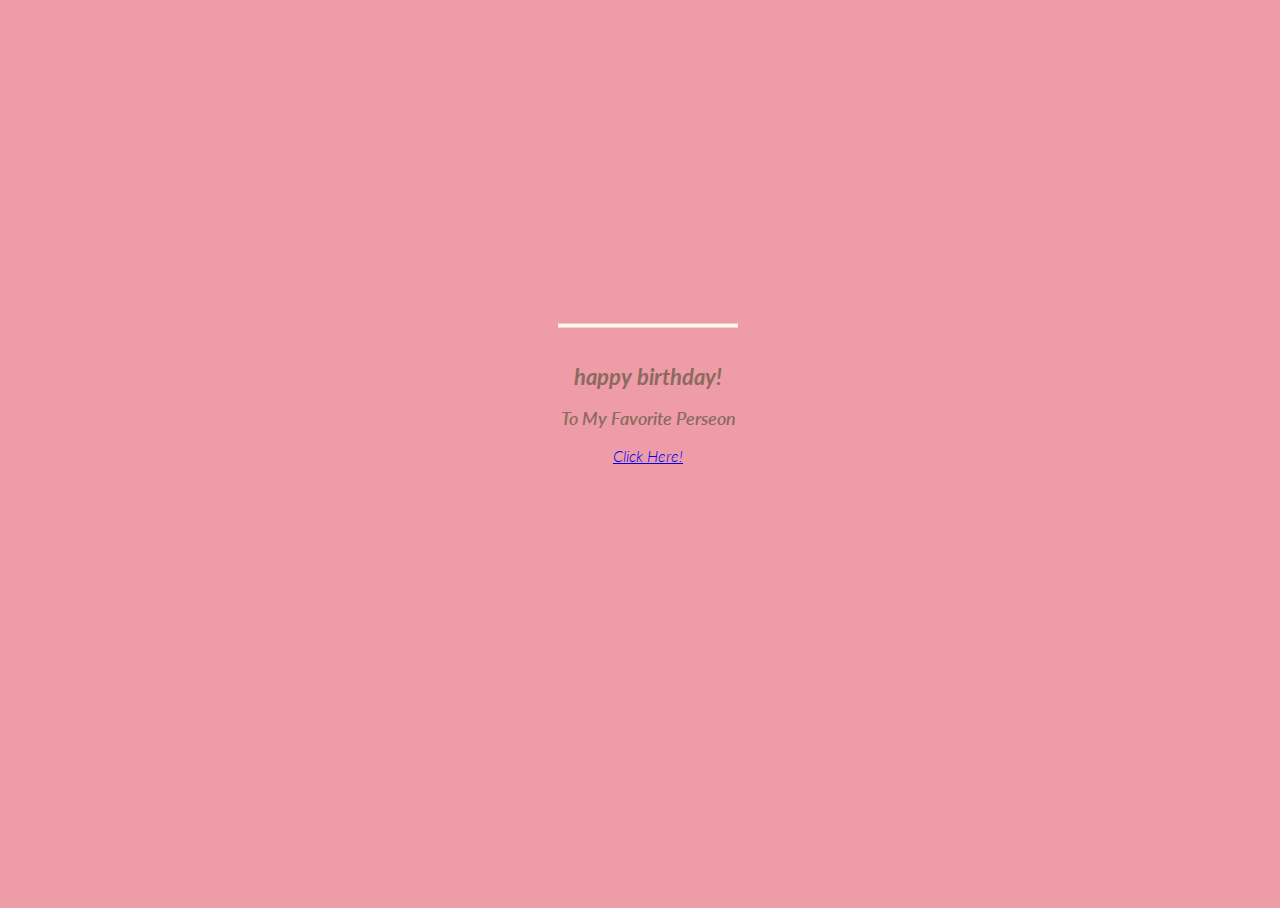
<file: index.html>
<!DOCTYPE html>
<html lang="en">
  <head>
    <meta charset="UTF-8">
    <meta name="viewport" content="width=device-width, initial-scale=1.0">
    <title>Document</title>
    <style>
      @import url(https://fonts.googleapis.com/css?family=Lato:300italic);

      html,
      body {
        width: 100%;
        height: 100%;
        scrollbar-width: none;
        overflow: hidden;
      }

      body {
        background: #ee9ca7;
      }

      .name{
        font-size: 1.1rem;
        font-weight: 600;
      }

      #cake {
        display: block;
        position: relative;
        margin: -10em auto 0 auto;
      }

      /* ============================================== Candle
      */

      .cake {
        background: #ffffff;
        border-radius: 10px;
        position: absolute;
        top: 228px;
        left: 50%;
        margin-left: -2.4px;
        margin-top: -8.33333333px;
        width: 5px;
        height: 35px;
        transform: translateY(-300px);
        backface-visibility: hidden;
        animation: in 500ms 6s ease-out forwards;
      }
      .cake:after,
      .cake:before {
        background: rgba(255, 0, 0, 0.4);
        content: "";
        position: absolute;
        width: 100%;
        height: 2.22222222px;
      }
      .cake:after {
        top: 25%;
        left: 0;
      }
      .cake:before {
        top: 45%;
        left: 0;
      }

      /* ============================================== Fire
      */

      .fuego {
        border-radius: 100%;
        position: absolute;
        top: -20px;
        left: 50%;
        margin-left: -2.6px;
        width: 6.66666667px;
        height: 18px;
      }
      .fuego:nth-child(1) {
        animation: fuego 2s 6.5s infinite;
      }
      .fuego:nth-child(2) {
        animation: fuego 1.5s 6.5s infinite;
      }
      .fuego:nth-child(3) {
        animation: fuego 1s 6.5s infinite;
      }
      .fuego:nth-child(4) {
        animation: fuego 0.5s 6.5s infinite;
      }
      .fuego:nth-child(5) {
        animation: fuego 0.2s 6.5s infinite;
      }

      /* ============================================== Animation Fire
      */

      @keyframes fuego {
        0%, 100% {
          background: rgba(254, 248, 97, 0.5);
          box-shadow: 0 0 40px 10px rgba(248, 233, 209, 0.2);
          transform: translateY(0) scale(1);
        }
        50% {
          background: rgba(255, 50, 0, 0.1);
          box-shadow: 0 0 40px 20px rgba(248, 233, 209, 0.2);
          transform: translateY(-20px) scale(0);
        }
      }

      @keyframes in {
        to {
          transform: translateY(0);
        }
      }

      .text {
        color: #8b6a60;
        font-family: 'Lato', sans-serif;
        font-weight: 300;
        font-style:italic;
        text-align: center;
        h1 {
          font-size: 1.4em;
        }
      }
    </style>
  </head>
  <body>
      <div class="cake">
        <div class="fuego"></div>
        <div class="fuego"></div>
        <div class="fuego"></div>
        <div class="fuego"></div>
        <div class="fuego"></div>
      </div>
      <svg id="cake" version="1.1" x="0px" y="0px" width="200px" height="500px" viewBox="0 0 200 500" enable-background="new 0 0 200 500" xml:space="preserve">
        <path fill="#a88679" d="M173.667-13.94c-49.298,0-102.782,0-147.334,0c-3.999,0-4-16.002,0-16.002
        c44.697,0,96.586,0,147.334,0C177.667-29.942,177.668-13.94,173.667-13.94z">
            <animate id="bizcocho_3" attributeName="d" calcMode="spline" keySplines="0 0 1 1; 0 0 1 1" begin="relleno_2.end" dur="0.3s" fill="freeze" values="
                              M173.667-13.94c-49.298,0-102.782,0-147.334,0c-3.999,0-4-16.002,0-16.002
        c44.697,0,96.586,0,147.334,0C177.667-29.942,177.668-13.94,173.667-13.94z
                              ;
                              M173.667,411.567c-47.995,12.408-102.955,12.561-147.334,0
        c-3.848-1.089-0.189-16.089,3.661-15.002c44.836,12.66,90.519,12.753,139.427,0.07
        C173.293,395.631,177.541,410.566,173.667,411.567z
                              ;
                              M173.667,427.569c-49.795,0-101.101,0-147.334,0c-3.999,0-4-16.002,0-16.002
        c46.385,0,97.539,0,147.334,0C177.668,411.567,177.667,427.569,173.667,427.569z
                              " />
        </path>
        <path fill="#8b6a60" d="M100-178.521c1.858,0,3.364,1.506,3.364,3.363c0,0,0,33.17,0,44.227
        c0,19.144,0,57.431,0,76.574c0,10.152,0,40.607,0,40.607c0,1.858-1.506,3.364-3.364,3.364l0,0c-1.858,0-3.364-1.506-3.364-3.364c0,0,0-30.455,0-40.607c0-19.144,0-57.432,0-76.575c0-11.057,0-44.226,0-44.226C96.636-177.015,98.142-178.521,100-178.521
        L100-178.521z">
            <animate id="relleno_2" attributeName="d" calcMode="spline" keySplines="0 0 1 1; 0 0 1 1; 0 0 0.58 1" begin="bizcocho_2.end" dur="0.5s" fill="freeze" values="
                              M100-178.521c1.858,0,3.364,1.506,3.364,3.363c0,0,0,33.17,0,44.227
        c0,19.144,0,57.431,0,76.574c0,10.152,0,40.607,0,40.607c0,1.858-1.506,3.364-3.364,3.364l0,0c-1.858,0-3.364-1.506-3.364-3.364c0,0,0-30.455,0-40.607c0-19.144,0-57.432,0-76.575c0-11.057,0-44.226,0-44.226C96.636-177.015,98.142-178.521,100-178.521
        L100-178.521z
                              ;
                              M100,267.257c1.858,0,3.364,1.506,3.364,3.363c0,0,0,33.17,0,44.227
        c0,19.143,0,57.43,0,76.574c0,10.151,0,40.606,0,40.606c0,1.858-1.506,3.364-3.364,3.364l0,0c-1.858,0-3.364-1.506-3.364-3.364
        c0,0,0-30.455,0-40.606c0-19.145,0-57.432,0-76.576c0-11.057,0-44.225,0-44.225C96.636,268.763,98.142,267.257,100,267.257
        L100,267.257z
                              ;
                              M93.928,405.433c-0.655,6.444-0.102,9.067,2.957,11.798c0,0,8.083,5.571,16.828,3.503
        c18.629-4.406,43.813,6.194,50.792,7.791c14.75,3.375,9.162,6.867,9.162,6.867c-2.412,2.258-58.328,0-73.667,0l0,0
        c-1.858,0-69.995,2.133-73.667,0c0,0-3.337-2.439,6.172-5.992c11.375-4.25,52.875,8.822,47.139-9.442
        c-6.333-20.167,5.226-21.514,5.226-21.514c3.435-0.915,12.78-6.663,10.923-0.546L93.928,405.433z
                              ;
                              M102.242,427.569c5.348,0,14.079,0,17.462,0c0,0,17.026,0,27.504,0
        c19.143,0,20.39-3.797,26.459,0c3,1.877,0,7.823,0,7.823c-2.412,2.258-58.328,0-73.667,0l0,0c-1.858,0-67.187,0-73.667,0
        c0,0-4.125-4.983,0-7.823c5.201-3.58,16.085,0,23.725,0c8.841,0,20.762,0,20.762,0c3.686,0,8.597,0,19.511,0H102.242z
                              " />
        </path>
        <path fill="#a88679" d="M173.667-15.929c-46.512,0-105.486,0-147.334,0c-3.999,0-4-16.002,0-16.002
        c43.566,0,97.96,0,147.334,0C177.667-31.931,177.666-15.929,173.667-15.929z">
            <animate id="bizcocho_2" attributeName="d" calcMode="spline" keySplines="0 0 1 1; 0 0 1 1; 0.25 0 0.58 1" begin="relleno_1.end" dur="0.5s" fill="freeze" values="
                              M173.667-15.929c-46.512,0-105.486,0-147.334,0c-3.999,0-4-16.002,0-16.002
        c43.566,0,97.96,0,147.334,0C177.667-31.931,177.666-15.929,173.667-15.929z
                              ;
                              M173.434,445.393c-47.269,8.001-105.245,8.001-147.334,0c-3.929-0.747-0.692-16.543,3.243-15.824
        c43.828,8.001,92.165,8.001,140.739,0C174.029,428.918,177.377,444.726,173.434,445.393z
                              ;
                              M173.667,449.514c-47.576-5.454-102.799-5.744-147.333,0c-3.966,0.512-3.938-15.297,0-16.002
        c43.683-7.823,97.646-8.026,147.333,0C177.616,434.15,177.642,449.969,173.667,449.514z
                              ;
                              M173.667,451.394c-49.298,0-102.782,0-147.334,0c-3.999,0-4-16.002,0-16.002
        c44.697,0,96.586,0,147.334,0C177.667,435.392,177.668,451.394,173.667,451.394z
                              " />
        </path>
        <path fill="#8b6a60" d="M101.368-73.685c0,12.164,0,15.18,0,28.519c0,22.702,0-13.661,0,8.304c0,14.48,0,18.233,0,30.512
        c0,1.753-2.958,1.847-2.958,0c0-12.68,0-16.277,0-30.401c0-21.983,0,11.66,0-8.305c0-13.027,0-15.992,0-28.628
        C98.411-75.883,101.368-75.592,101.368-73.685z">
            <animate id="relleno_1" attributeName="d" calcMode="spline" keySplines="0 0 1 1; 0 0 1 1; 0 0 0.6 1" begin="bizcocho_1.end" dur="0.5s" fill="freeze" values="
                              M101.368-73.685c0,12.164,0,15.18,0,28.519c0,22.702,0-13.661,0,8.304c0,14.48,0,18.233,0,30.512
        c0,1.753-2.958,1.847-2.958,0c0-12.68,0-16.277,0-30.401c0-21.983,0,11.66,0-8.305c0-13.027,0-15.992,0-28.628
        C98.411-75.883,101.368-75.592,101.368-73.685z
                              ;
                              M101.368,350.885c0,12.164,0,65.18,0,78.518c0,22.703,0-33.66,0-11.695c0,14.48,0,28.232,0,40.512
        c0,1.753-2.958,1.847-2.958,0c0-12.68,0-26.277,0-40.402c0-21.982,0,31.66,0,11.695c0-13.027,0-65.992,0-78.627
        C98.411,348.686,101.368,348.977,101.368,350.885z
                              ;
                              M128.38,447.567c37.626,6.312,39.303,13.658,26.833,12.833c-22.653-1.499-13.636-0.831-23.302-0.831
        c-14.48,0-17.884,0-30.163,0c-2.087,0-2.068,0-3.915,0c-13.333,0-8.963,0-23.088,0c-11.668,0-14.062,5.995-27.532,1.164
        c-12.629-4.529,38.667-3.167,46.833-17.333C100.077,432.94,105.546,443.736,128.38,447.567z
                              ;
                              M173.667,451.394c2.875,0,2.997,9.257,0,9.131c-22.662-0.956-32.09-0.956-41.756-0.956
        c-14.48,0-17.884,0-30.163,0c-2.087,0-2.068,0-3.915,0c-13.333,0-8.963,0-23.088,0c-11.668,0-34.99-0.294-48.412,1.831
        c-4.109,0.65-3.01-10.006,0-10.006C37.129,451.394,149.379,451.394,173.667,451.394z
                              " />
        </path>
        <path fill="#a88679" d="M173.667,21.571c-33.174,0-111.467,0-147.334,0c-4,0-4-16.002,0-16.002c39.836,0,105.982,0,147.334,0
        C177.668,5.569,177.667,21.571,173.667,21.571z">
            <animate id="bizcocho_1" attributeName="d" calcMode="spline" keySplines="0 0 1 1; 0 0 1 1; 0 0 1 1; 0.25 0 1 1; 0 0 1 1; 0.25 0 0.6 1" begin="2s" dur="0.8s" fill="freeze" values="
                              M173.667,21.571c-33.174,0-111.467,0-147.334,0c-4,0-4-16.002,0-16.002c39.836,0,105.982,0,147.334,0
        C177.668,5.569,177.667,21.571,173.667,21.571z
                              ;
                              M173.667,459.569c-33.197,16.002-110.782,16.002-147.334,0c-3.664-1.604,1.614-15.617,5.337-14.153
        c40.702,16.002,94.289,16.104,136.505,0.103C171.917,444.1,177.271,457.832,173.667,459.569z
                              ;
                              M171.817,475.571c-39.361-3.001-105.438-2.571-143.556,0c-3.991,0.27-7.377-14.736-3.387-15.014
        c41.553-2.888,104.421-3.121,150.51-0.233C179.378,460.574,175.806,475.875,171.817,475.571z
                              ;
                              M171.817,459.564c-38.8-12.188-104.504-13.762-143.556,0c-3.772,1.329-7.961-12.604-4.178-13.905
        c40.864-14.064,105.114-15.52,151.918-0.973C179.822,445.874,175.634,460.762,171.817,459.564z
                              ;
                              M173.667,475.571c-46.376-5.005-105.924-4.003-147.334,0c-3.981,0.385-3.479-15.421,0.479-16.002
        c43.087-6.327,97.705-7.083,146.855,0.438C177.621,460.613,177.644,476,173.667,475.571z
                              ;
                              M173.667,474.117c-46.376,1.866-105.638,2.01-147.334,0c-3.995-0.192-3.52-16.144,0.479-16.002
        c43.794,1.55,96.341,1.541,145.723,0C176.532,457.99,177.663,473.956,173.667,474.117z
                              ;
                              M173.667,475.571c-46.512,0-105.486,0-147.334,0c-3.999,0-4-16.002,0-16.002c43.566,0,97.96,0,147.334,0
        C177.667,459.569,177.666,475.571,173.667,475.571z
                              " />
        </path>
        <path fill="#fefae9" d="M104.812,113.216c0,3.119-2.164,5.67-4.812,5.67c-2.646,0-4.812-2.551-4.812-5.67c0-5.594,0-16.782,0-22.375
      c0-5.143,0-15.427,0-20.568c0-7.333,0-21.998,0-29.33c0-5.523,0-16.569,0-22.092c0-3.295,0-9.885,0-13.181
      C95.188,2.551,97.353,0,100,0c2.648,0,4.812,2.551,4.812,5.669c0,3.248,0,9.743,0,12.991c0,5.428,0,16.284,0,21.711
      c0,7.618,0,22.854,0,30.472c0,4.952,0,14.854,0,19.807C104.812,96.292,104.812,107.576,104.812,113.216z">
            <animate id="crema" attributeName="d" calcMode="spline" keySplines="0 0 1 1; 0 0 1 1; 0 0 1 1; 0.25 0 1 1; 0 0 1 1; 0 0 0.58 1" begin="bizcocho_3.end" dur="2s" fill="freeze" values="
                              M104.812,113.216c0,3.119-2.164,5.67-4.812,5.67c-2.646,0-4.812-2.551-4.812-5.67c0-5.594,0-16.782,0-22.375
      c0-5.143,0-15.427,0-20.568c0-7.333,0-21.998,0-29.33c0-5.523,0-16.569,0-22.092c0-3.295,0-9.885,0-13.181
      C95.188,2.551,97.353,0,100,0c2.648,0,4.812,2.551,4.812,5.669c0,3.248,0,9.743,0,12.991c0,5.428,0,16.284,0,21.711
      c0,7.618,0,22.854,0,30.472c0,4.952,0,14.854,0,19.807C104.812,96.292,104.812,107.576,104.812,113.216z
                              ;
                              M104.812,405.897c0,3.119-2.164,5.67-4.812,5.67c-2.646,0-4.812-2.551-4.812-5.67c0-5.594,0-16.782,0-22.376
      c0-5.143,0-15.426,0-20.568c0-7.332,0-21.997,0-29.33c0-5.522,0-16.568,0-22.092c0-3.295,0-9.885,0-13.181
      c0-3.118,2.165-5.669,4.812-5.669c2.648,0,4.812,2.551,4.812,5.669c0,3.247,0,9.743,0,12.991c0,5.428,0,16.283,0,21.711
      c0,7.618,0,22.854,0,30.473c0,4.951,0,14.854,0,19.807C104.812,388.972,104.812,400.256,104.812,405.897z
                              ;
                              M111.873,411.567c-3.119,0-9.226,0-11.874,0c-2.646,0-7.748,0-10.867,0c-7.086,0-12.698,0-18.292,0
      c-6.592,0-12.871,7.371-19.166,3.008c-10.043-6.961-7.776-10.169,2.991-17.745c12.61-8.873,27.713,1.994,25.919-7.531
      c-2.589-13.742,11.008-14.513,11.365-17.789c0.441-4.051,4.235-11.107,8.051-8.175c3.113,2.393,1.007,8.008,0,13.159
      c-1.871,9.569,8.058,2.113,9.494,14.155c2.592,21.732,21.184-0.675,29.309,7.976c5.216,5.553,18.413,5.552,15.426,12.942
      c-3.131,7.745-15.825-4.369-23.8,2.903C126.261,418.271,118.301,411.567,111.873,411.567z
                              ;
                              M111.873,411.567c-3.119,0-9.226,0-11.874,0c-2.646,0-9.734,4.069-12.853,4.069
      c-7.086,0-10.712-4.069-16.306-4.069c-6.592,0-12.12,6.013-19.166,3.008c-7.053-3.008-7.458,2.026-18.659,1.165
      c-6.832-0.525-7.522-3.034-7.533-6.265c-0.037-10.336,22.073-2.452,36.613-2.628c10.234-0.124,19.856-1.439,37.905-2.102
      c16.642-0.61,32.699,1.552,46.009,1.927c12.438,0.351,29.663-8.99,31.532,3.315c0.773,5.093-5.605,3.342-11.211,9.579
      c-5.093,5.667-7.59-4.605-12.965-3.832c-8.269,1.189-14.962-8.537-22.937-1.265C126.261,418.271,118.301,411.567,111.873,411.567z
                              ;
                              M110.946,413.652c-2.904-1.137-8.405-2.748-12.446-0.97c-6.099,2.685-7.273,10.358-13.253,8.242
      c-7.843-2.775-8.953-5.008-14.546-5.01c-24.653-0.011-4.849,26.507-18.264,26.507c-12.377,0,5.791-33.537-19.422-26.682
      c-7.703,2.095-9.806-0.942-9.817-4.173c-0.037-10.336,24.357-4.544,38.897-4.72c10.234-0.124,19.856-1.439,37.905-2.102
      c16.642-0.61,32.699,1.552,46.009,1.927c12.438,0.351,28.973-8.865,31.532,3.315c1.449,6.896,0.318,15.624-3.874,15.624
      c-7.619,0-1.788-15.192-19.243-7.111c-7.581,3.51-15.963-9.738-26.669,1.066C120.644,426.744,118.381,416.561,110.946,413.652z
                              ;
                              M111.547,413.9c-2.969-0.956-8.775-0.949-13.167-0.5c-14.667,1.5-8.325,16.508-14.667,16.666
      c-6.667,0.166-0.167-13.5-13.013-14.151c-30.471-1.545-5.572,46.651-18.987,46.651c-12.377,0,10.333-50.166-18.667-44.5
      c-7.835,1.531-9.537-1.417-9.548-4.647c-0.037-10.336,23.675-5.177,38.215-5.353c10.234-0.124,20.618-1.671,38.667-2.333
      c16.642-0.61,32.023,1.458,45.333,1.833c12.438,0.351,33.819-8.431,33.199,4.001c-0.532,10.666,0.414,26.166-5.245,25.833
      c-7.606-0.447-2.954-31.5-19.243-18.899c-7.985,6.177-17.658-5.969-27.377,5.732C118.88,434.066,121.38,417.067,111.547,413.9z
                              ;
                              M111.547,415.233c-6.667-0.834-9.667,4.667-13.833,3.333c-19.649-6.291-8.158,22.176-14.5,22.334
      c-6.667,0.166,2.833-18-13.333-22.167c-29.544-7.615-9.667,43.833-20.167,43.833c-10.333,0,8.004-55.006-16.833-39
      c-7.5,4.833-9.508-3.78-9.299-7.004c0.799-12.329,23.592-7.153,38.132-7.329c10.234-0.124,20.238-1.505,38.287-2.167
      c16.642-0.61,32.903,1.125,46.213,1.5c12.438,0.351,35.058-5.579,31.863,6.451c-5.532,20.833,1.25,28.216-4.409,27.883
      c-7.606-0.447-6.058-37.895-20.62-23.333c-10.167,10.166-15.972-0.747-25,12C119.547,443.568,121.798,416.515,111.547,415.233z
                              " />
        </path>
        <rect x="10" y="475.571" fill="#fefae9" width="180" height="4" />
      </svg>
      <div class="text">
      <h1>happy birthday!</h1>
      <p class="name">To My Favorite Perseon</p>
      <p><a href="https://github.com/Saturnlepira/HappyBirthday/blob/main/letter/valentine-confession.html">Click Here!</a></p>
      </div>
  </body>
</html>
</file>
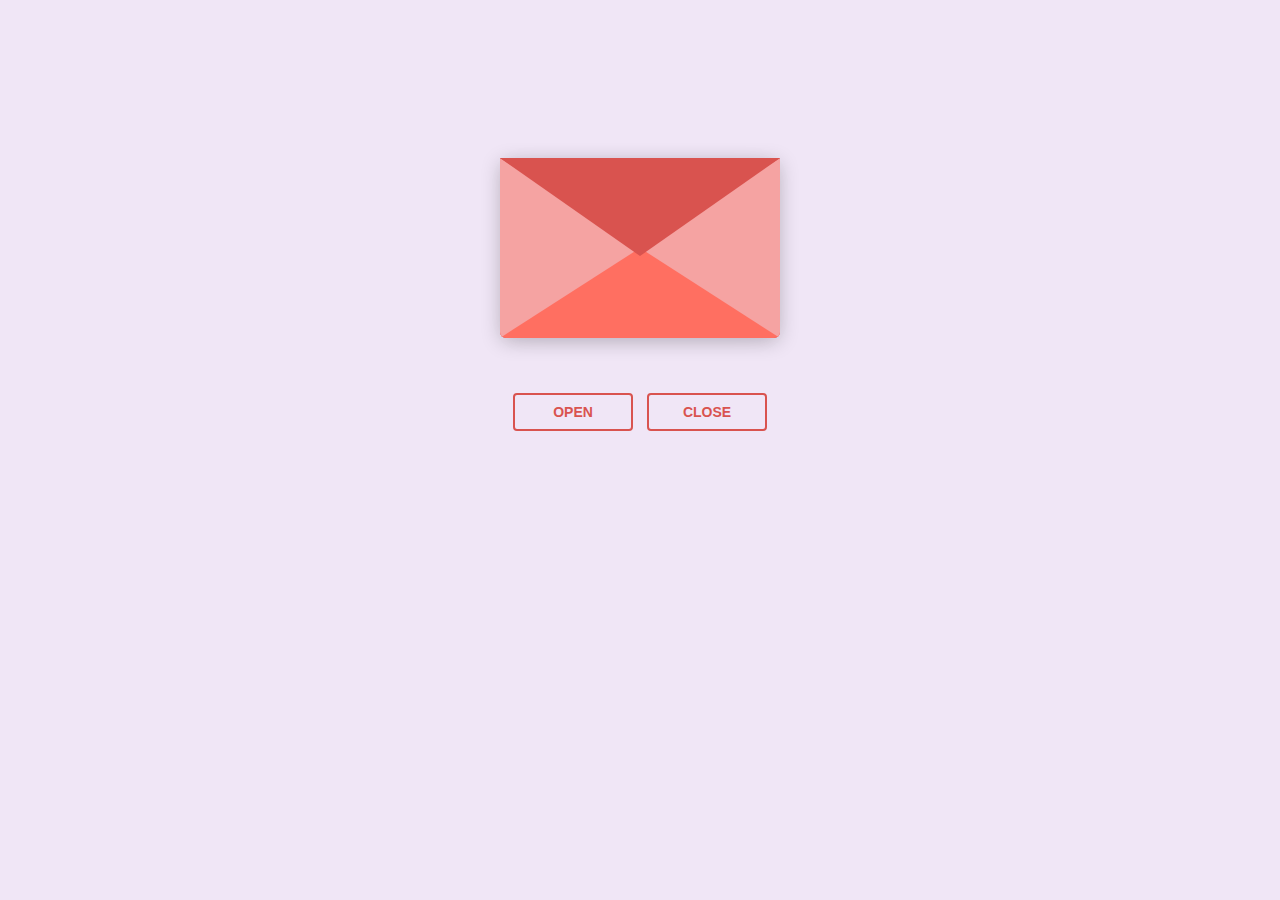
<file: love letter2 code/love letter 2.html>
<!DOCTYPE html>
<html lang="en">
  <head>
    <meta charset="UTF-8" />
    <title>Love letter for crush</title>
    <link rel="preconnect" href="https://fonts.googleapis.com" />
    <link rel="preconnect" href="https://fonts.gstatic.com" crossorigin />
    <link
      href="https://fonts.googleapis.com/css2?family=Dancing+Script:wght@400..700&display=swap"
      rel="stylesheet" />
    <link rel="stylesheet" href="love letter 2.css" />
  </head>
  <body>
    <!-- tiktok meowish -->
    <div class="envlope-wrapper">
      <div id="envelope" class="close">
        <div class="front flap"></div>
        <div class="front pocket"></div>
        <div class="letter">
          <div class="words line1">To: NADA</div>
          <div class="words line2">Dear NADA, ANDIKA want u back to him</div>
          <div class="words line3">ANDIKA <3 NADA </div>
          <div class="words line4">ANDIKA without NADA is like crazy person</div>
        </div>
        <div class="hearts">
          <div class="heart a1"></div>
          <div class="heart a2"></div>
          <div class="heart a3"></div>
        </div>
      </div>
    </div>
    <div class="reset">
      <button id="open">Open</button>
      <button id="reset">Close</button>
    </div>

    <script src="https://cdnjs.cloudflare.com/ajax/libs/jquery/3.5.1/jquery.min.js"></script>
    <script src="love letter 2.js"></script>
  </body>
</html>
</file>
<file: love letter2 code/love letter 2.css>
#envelope {
  position: relative;
  width: 280px;
  height: 180px;
  border-bottom-left-radius: 6px;
  border-bottom-right-radius: 6px;
  margin-left: auto;
  margin-right: auto;
  top: 150px;
  background-color: #d9534f; /* Warm romantic red */
  box-shadow: 0 4px 20px rgba(0, 0, 0, 0.2);
}

.front {
  position: absolute;
  width: 0;
  height: 0;
  z-index: 3;
}

.flap {
  border-left: 140px solid transparent;
  border-right: 140px solid transparent;
  border-bottom: 82px solid transparent;
  /* a little smaller */
  border-top: 98px solid #d9534f; /* Same romantic red */
  /* a little larger */
  transform-origin: top;
  pointer-events: none;
}

.pocket {
  border-left: 140px solid #f5a3a2; /* Soft pinkish red for the pocket */
  border-right: 140px solid #f5a3a2;
  border-bottom: 90px solid #ff6f61; /* Lighter romantic red */
  border-top: 90px solid transparent;
  border-bottom-left-radius: 6px;
  border-bottom-right-radius: 6px;
}

.letter {
  position: relative;
  background-color: #fff;
  width: 90%;
  margin-left: auto;
  margin-right: auto;
  height: 90%;
  top: 5%;
  border-radius: 6px;
  box-shadow: 0 2px 26px rgba(0, 0, 0, 0.12);
  font-family: "Dancing Script", cursive;
}

.letter:after {
  content: "";
  position: absolute;
  top: 0;
  bottom: 0;
  left: 0;
  right: 0;
}

.words {
  position: absolute;
  left: 10%;
  width: 80%;
  height: 14%;
  background-color: #ffe6e6; /* Light romantic tone */
}

.words.line1 {
  top: 10%;
  font-size: 0.5rem;
  width: 20%;
  height: 7%;
  font-size: 0.7rem;
}

.words.line2 {
  top: 30%;
  text-align: center;
  font-size: 1.1rem;
}

.words.line3 {
  top: 50%;
  font-size: 1.1rem;
  text-align: center;
}

.words.line4 {
  top: 70%;
  font-size: 1.1rem;
  text-align: center;
}

.open .flap {
  transform: rotateX(180deg);
  transition: transform 0.4s ease, z-index 0.6s;
  z-index: 1;
}

.close .flap {
  transform: rotateX(0deg);
  transition: transform 0.4s 0.6s ease, z-index 1s;
  z-index: 5;
}

.close .letter {
  transform: translateY(0px);
  transition: transform 0.4s ease, z-index 1s;
  z-index: 1;
}

.open .letter {
  transform: translateY(-100px);
  transition: transform 0.4s 0.6s ease, z-index 0.6s;
  z-index: 2;
}

.hearts {
  position: absolute;
  top: 90px;
  left: 0;
  right: 0;
  z-index: 2;
}

.heart {
  position: absolute;
  bottom: 0;
  right: 10%;
  pointer-events: none;
}

.heart:before,
.heart:after {
  position: absolute;
  content: "";
  left: 50px;
  top: 0;
  width: 50px;
  height: 80px;
  background: #e60073; /* Deep romantic pink */
  border-radius: 50px 50px 0 0;
  transform: rotate(-45deg);
  transform-origin: 0 100%;
  pointer-events: none;
}

.heart:after {
  left: 0;
  transform: rotate(45deg);
  transform-origin: 100% 100%;
}

.close .heart {
  opacity: 0;
  -webkit-animation: none;
  animation: none;
}

.a1 {
  left: 20%;
  transform: scale(0.6);
  opacity: 1;
  -webkit-animation: slideUp 4s linear 1, sideSway 2s ease-in-out 4 alternate;
  -moz-animation: slideUp 4s linear 1, sideSway 2s ease-in-out 4 alternate;
  -webkit-animation-fill-mode: forwards;
  animation-fill-mode: forwards;
  -webkit-animation-delay: 0.7s;
  animation-delay: 0.7s;
}

.a2 {
  left: 55%;
  transform: scale(1);
  opacity: 1;
  -webkit-animation: slideUp 5s linear 1, sideSway 4s ease-in-out 2 alternate;
  -moz-animation: slideUp 5s linear 1, sideSway 4s ease-in-out 2 alternate;
  -webkit-animation-fill-mode: forwards;
  animation-fill-mode: forwards;
  -webkit-animation-delay: 0.7s;
  animation-delay: 0.7s;
}

.a3 {
  left: 10%;
  transform: scale(0.8);
  opacity: 1;
  -webkit-animation: slideUp 7s linear 1, sideSway 2s ease-in-out 6 alternate;
  -moz-animation: slideUp 7s linear 1, sideSway 2s ease-in-out 6 alternate;
  -webkit-animation-fill-mode: forwards;
  animation-fill-mode: forwards;
  -webkit-animation-delay: 0.7s;
  animation-delay: 0.7s;
}

@-webkit-keyframes slideUp {
  0% {
    top: 0;
  }
  100% {
    top: -600px;
  }
}
@keyframes slideUp {
  0% {
    top: 0;
  }
  100% {
    top: -600px;
  }
}
@-webkit-keyframes sideSway {
  0% {
    margin-left: 0px;
  }
  100% {
    margin-left: 50px;
  }
}
@keyframes sideSway {
  0% {
    margin-left: 0px;
  }
  100% {
    margin-left: 50px;
  }
}
body {
  background-color: #f0e6f6; /* Soft lavender for a romantic, dreamy feel */
}

.envlope-wrapper {
  height: 380px;
}

.reset {
  text-align: center;
}

.reset button {
  font-weight: 800;
  font-style: normal;
  transition: all 0.1s linear;
  -webkit-appearance: none;
  background-color: transparent;
  border: solid 2px #d9534f;
  border-radius: 4px;
  color: #d9534f;
  display: inline-block;
  font-size: 14px;
  text-transform: uppercase;
  margin: 5px;
  padding: 10px;
  line-height: 1em;
  text-decoration: none;
  min-width: 120px;
  cursor: pointer;
}

.reset button:hover {
  background-color: #d9534f;
  color: #fff;
}
</file>
